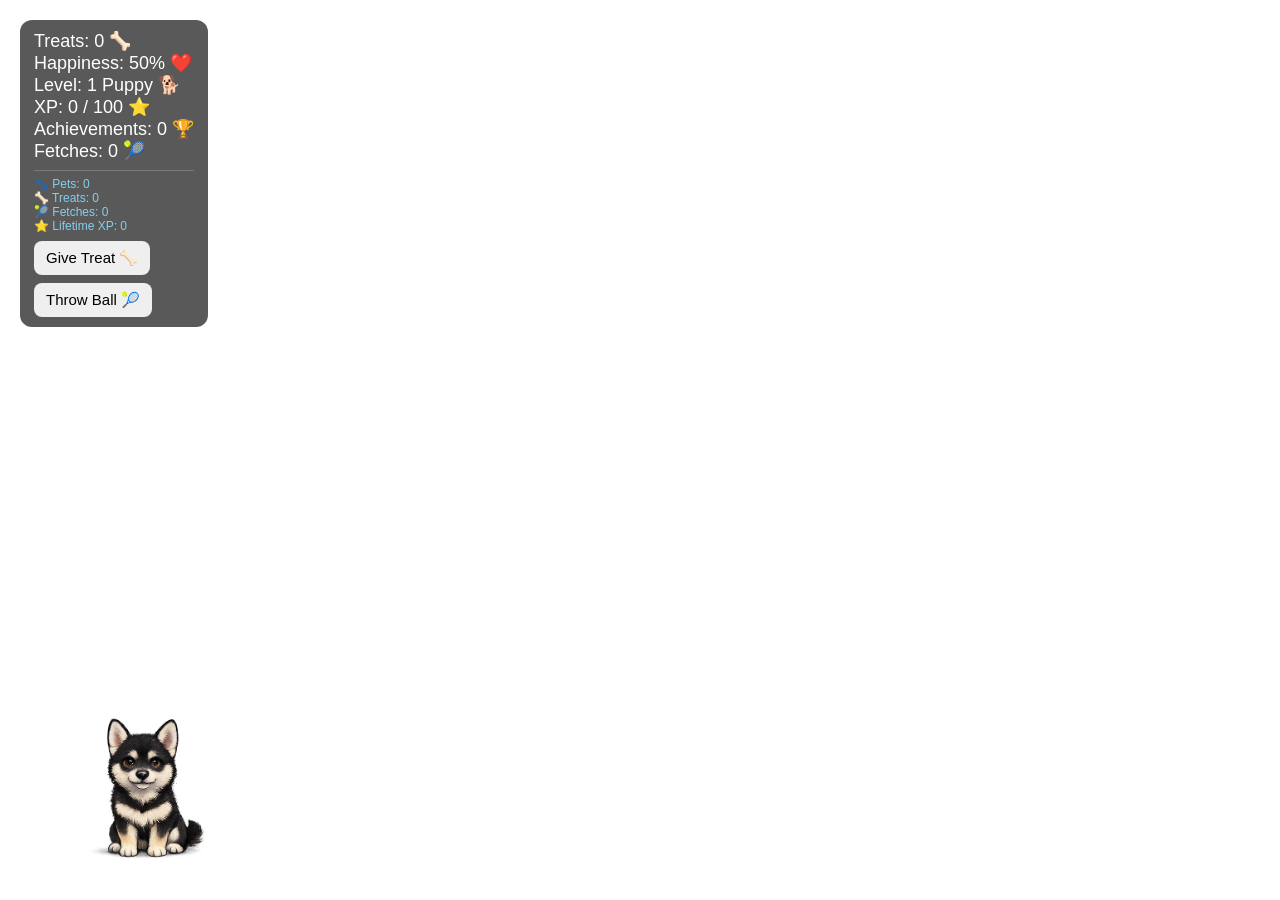
<file: index.html>
<!DOCTYPE html>
<html>
<head>
  <title>Luna Overlay</title>
  <meta charset="UTF-8">
  <style>
    body { margin: 0; overflow: hidden; background: transparent; font-family: Arial, sans-serif; }

    #luna {
      position: absolute;
      bottom: 40px;
      left: 50px;
      width: 180px;
      cursor: pointer;
      user-select: none;
    }

    #hud {
      position: absolute;
      top: 20px;
      left: 20px;
      background: rgba(0,0,0,0.65);
      color: white;
      padding: 10px 14px;
      border-radius: 12px;
      font-size: 18px;
    }

    #treatButton, #fetchButton {
      margin-top: 8px;
      padding: 8px 12px;
      border: none;
      border-radius: 8px;
      cursor: pointer;
      font-size: 15px;
      display: block;
    }

    #ball {
      position: absolute;
      bottom: 10px;
      left: 600px;
      font-size: 20px;
      display: none;
    }

    .heart, .zzz {
      position: absolute;
      font-size: 28px;
      animation: floatUp 1.5s ease-out forwards;
      pointer-events: none;
    }

    .heart { color: pink; }
    .zzz { color: #b388ff; font-weight: bold; }

    #speechBubble {
      position: absolute;
      display: none;
      background: white;
      color: black;
      padding: 8px 12px;
      border-radius: 12px;
      border: 2px solid #444;
      font-size: 16px;
      max-width: 180px;
      z-index: 1000;
}

#achievementList {
  margin-top: 8px;
  font-size: 12px;
  color: #ffd700;
}

#statsPanel {
  margin-top: 8px;
  font-size: 12px;
  color: #87ceeb;
  border-top: 1px solid rgba(255,255,255,0.2);
  padding-top: 6px;
}
    

    @keyframes floatUp {
      0% { opacity: 1; transform: translateY(0) scale(1); }
      100% { opacity: 0; transform: translateY(-80px) scale(1.5); }
    }
  </style>
</head>

<body>

<div id="hud">
  <div id="treatCounter">Treats: 0 🦴</div>
  <div id="happyCounter">Happiness: 50% ❤️</div>
  <div id="levelCounter">Level: 1 Puppy 🐕</div>
  <div id="xpCounter">XP: 0 / 100 ⭐</div>
  <div id="achievementCounter">Achievements: 0 🏆</div>
  <div id="fetchCounter">Fetches: 0 🎾</div>
  <div id="achievementList"></div>
  <div id="statsPanel"></div>
  <button id="treatButton">Give Treat 🦴</button>
  <button id="fetchButton">Throw Ball 🎾</button>
</div>

<div id="speechBubble"></div>
<img id="ball" src="sprites/items/ball.png" alt="Ball">

<img id="luna" src="sprites/idle/idle_01.png" alt="Luna">

<script>
const luna = document.getElementById("luna");
const treatCounter = document.getElementById("treatCounter");
const happyCounter = document.getElementById("happyCounter");
const levelCounter = document.getElementById("levelCounter");
const xpCounter = document.getElementById("xpCounter");
const achievementCounter = document.getElementById("achievementCounter");
const fetchCounter = document.getElementById("fetchCounter");
const achievementList = document.getElementById("achievementList");
const statsPanel = document.getElementById("statsPanel");
const treatButton = document.getElementById("treatButton");
const fetchButton = document.getElementById("fetchButton");
const speechBubble = document.getElementById("speechBubble");
const ball = document.getElementById("ball");

const idleFrames = [
  "sprites/idle/idle_01.png",
  "sprites/idle/idle_02.png",
  "sprites/idle/idle_03.png",
  "sprites/idle/idle_04.png"
];

const happyFrames = [
  "sprites/happy/happy_01.png",
  "sprites/happy/happy_02.png",
  "sprites/happy/happy_03.png",
  "sprites/happy/happy_04.png"
];

const walkFrames = [
  "sprites/walk/walk_01.png",
  "sprites/walk/walk_02.png",
  "sprites/walk/walk_03.png",
  "sprites/walk/walk_04.png",
  "sprites/walk/walk_05.png",
  "sprites/walk/walk_06.png"
];

const sleepFrames = [
  "sprites/sleep/sleep_01.png",
  "sprites/sleep/sleep_02.png",
  "sprites/sleep/sleep_03.png",
  "sprites/sleep/sleep_04.png"
];

let frame = 0;
let position = 50;
let direction = 1;
let state = "idle";

let treats = 0;
let happiness = 50;
let treatCooldown = false;

const devMode = true;



let level = 1;
let xp = 0;
let xpNeeded = 100;
let totalXP = 0;
let pets = 0;
let achievementsUnlocked = 0;

let fetching = false;
let fetchCooldown = false;
let fetchPhase = "none";
let fetchTarget = 600;
let fetchHome = 50;

let achievements = {
  firstPet: false,
  tenPets: false,
  firstTreat: false,
  tenTreats: false,
  levelFive: false,
  firstFetch: false,
  tenFetches: false
};

let fetches = 0;

function getLevelName() {
  if (level >= 10) return "Stream Legend";
  if (level >= 7) return "Fetch Champion";
  if (level >= 4) return "Good Girl";
  return "Puppy";
}

function updateHud() {
  treatCounter.textContent = "Treats: " + treats + " 🦴";
  happyCounter.textContent = "Happiness: " + happiness + "% ❤️";
  levelCounter.textContent = "Level: " + level + " " + getLevelName() + " 🐕";
  xpCounter.textContent = "XP: " + xp + " / " + xpNeeded + " ⭐";
  achievementCounter.textContent = "Achievements: " + achievementsUnlocked + " 🏆";
  fetchCounter.textContent = "Fetches: " + fetches + " 🎾";

let unlocked = [];

if (achievements.firstPet) unlocked.push("🐾 First Pet");
if (achievements.tenPets) unlocked.push("❤️ 10 Pets");
if (achievements.firstTreat) unlocked.push("🦴 First Treat");
if (achievements.tenTreats) unlocked.push("🦴 10 Treats");
if (achievements.firstFetch) unlocked.push("🎾 First Fetch");
if (achievements.tenFetches) unlocked.push("🎾 10 Fetches");
if (achievements.levelFive) unlocked.push("⭐ Level 5");

achievementList.innerHTML = unlocked.join("<br>");

statsPanel.innerHTML = `
🐾 Pets: ${pets}<br>
🦴 Treats: ${treats}<br>
🎾 Fetches: ${fetches}<br>
⭐ Lifetime XP: ${totalXP}<br>
`;
}

function saveGame() {
  const saveData = {
    treats,
    happiness,
    level,
    xp,
    xpNeeded,
    pets,
    fetches,
    achievementsUnlocked,
    achievements,
    totalXP
  };

  localStorage.setItem("lunaSaveData", JSON.stringify(saveData));
}

function loadGame() {
  const savedData = localStorage.getItem("lunaSaveData");

  if (!savedData) return;

  const data = JSON.parse(savedData);

  treats = data.treats ?? treats;
  happiness = data.happiness ?? happiness;
  level = data.level ?? level;
  xp = data.xp ?? xp;
  xpNeeded = data.xpNeeded ?? xpNeeded;
  pets = data.pets ?? pets;
  fetches = data.fetches ?? fetches;
  achievementsUnlocked = data.achievementsUnlocked ?? achievementsUnlocked;
  achievements = data.achievements ?? achievements;
  totalXP = data.totalXP ?? totalXP;
}

function unlockAchievement(key, message) {
  if (achievements[key]) return;

  achievements[key] = true;
  achievementsUnlocked++;

 updateHud();
saveGame();
spawnFloating("🏆", "heart");
  speak("🏆 " + message);
}

function addXP(amount) {
totalXP += amount;
  xp += amount;

  if (xp >= xpNeeded) {
    xp = xp - xpNeeded;
    level++;
    xpNeeded = Math.floor(xpNeeded * 1.5);

    spawnFloating("LEVEL UP! ⭐", "heart");
    speak("⭐ I learned a new trick!");
    playHappy();

    if (level >= 5) {
      unlockAchievement("levelFive", "Level 5 Good Girl!");
    }
  }

  updateHud();
saveGame();
}

function showFrame() {
  if (state === "idle") luna.src = idleFrames[frame % idleFrames.length];
  if (state === "happy") luna.src = happyFrames[frame % happyFrames.length];
  if (state === "sleep") luna.src = sleepFrames[frame % sleepFrames.length];

  if (state === "walk" || state === "fetch") {
    luna.src = walkFrames[frame % walkFrames.length];

    if (state === "fetch") {
      handleFetchMovement();
    } else {
      position += direction * 15;
      luna.style.left = position + "px";

      if (position > window.innerWidth - 220) {
        direction = -1;
        luna.style.transform = "scaleX(-1)";
      }

      if (position < 20) {
        direction = 1;
        luna.style.transform = "scaleX(1)";
      }
    }
  }

  frame++;
}

function handleFetchMovement() {
  let target = fetchPhase === "toBall" ? fetchTarget : fetchHome;
  let distance = target - position;

  if (Math.abs(distance) > 20) {
    direction = distance > 0 ? 1 : -1;
    position += direction * 18;
    luna.style.left = position + "px";
    luna.style.transform = direction === 1 ? "scaleX(1)" : "scaleX(-1)";
    return;
  }

  if (fetchPhase === "toBall") {
  ball.style.display = "none";
  fetchPhase = "returning";
  speak("🐕 Got it!");
  return;
}
  

  if (fetchPhase === "returning") {
    ball.style.display = "none";
    fetching = false;
    fetchPhase = "none";
    state = "happy";
    frame = 0;

    fetches++;
    happiness = Math.min(100, happiness + 8);
    addXP(10);
    updateHud();

    if (fetches === 1) {
      unlockAchievement("firstFetch", "First Fetch!");
    }

    if (fetches === 10) {
      unlockAchievement("tenFetches", "10 Fetches!");
    }

    spawnFloating("🎾", "heart");
    speak("🎾 I brought it back!");

    setTimeout(() => {
      state = "idle";
      frame = 0;
    }, 2000);
  }
}

function spawnFloating(text, className) {
  const item = document.createElement("div");
  item.className = className;
  item.textContent = text;

  const lunaRect = luna.getBoundingClientRect();
  item.style.left = lunaRect.left + 70 + "px";
  item.style.top = lunaRect.top - 10 + "px";

  document.body.appendChild(item);
  setTimeout(() => item.remove(), 1500);
}

function speak(message) {
  const lunaRect = luna.getBoundingClientRect();

  speechBubble.textContent = message;
  speechBubble.style.left = (lunaRect.left + 40) + "px";
  speechBubble.style.top = (lunaRect.top - 60) + "px";
  speechBubble.style.display = "block";

  setTimeout(() => {
    speechBubble.style.display = "none";
  }, 3000);
}

function playHappy() {
  state = "happy";
  frame = 0;

  setTimeout(() => {
    if (!fetching) {
      state = "idle";
      frame = 0;
    }
  }, 2000);
}

setInterval(showFrame, 200);

setInterval(() => {
  if (state === "happy" || state === "fetch") return;

  frame = 0;

  if (state === "idle") {
    const roll = Math.random();

    if (happiness >= 80) {
      state = roll < 0.85 ? "walk" : "sleep";
    } else if (happiness >= 40) {
      state = roll < 0.65 ? "walk" : "sleep";
    } else {
      state = roll < 0.25 ? "walk" : "sleep";
    }
  } else {
    state = "idle";
  }
}, 6000);

setInterval(() => {
  if (state === "sleep") {
    spawnFloating("Zzz", "zzz");
  }
}, 1800);

setInterval(() => {
  happiness = Math.max(0, happiness - 1);
  updateHud();
}, 30000);

setInterval(() => {
  if (state === "happy" || state === "fetch") return;

  let messages = [];

  if (happiness >= 80) {
    messages = [
      "🎾 Wanna play?",
      "💜 I'm feeling great!",
      "🐕 Best stream ever!",
      "✨ I love it here!"
    ];
  } else if (happiness >= 40) {
    messages = [
      "🐾 Just exploring...",
      "❤️ Hope you're having fun!",
      "🐕 I'm watching the stream!",
      "💜 This is cosy."
    ];
  } else {
    messages = [
      "🥺 Could I have a treat?",
      "😴 I'm feeling sleepy...",
      "🐾 I need some pets...",
      "💜 Don't forget Luna!"
    ];
  }

  speak(messages[Math.floor(Math.random() * messages.length)]);
}, 45000);

// Pet Luna: free
luna.addEventListener("click", () => {
  if (state === "fetch") return;

  pets++;
  happiness = Math.min(100, happiness + 2);

  if (pets === 1) {
    unlockAchievement("firstPet", "First Pet!");
  }

  if (pets === 10) {
    unlockAchievement("tenPets", "10 Pets!");
  }

  addXP(1);
  updateHud();

  spawnFloating("❤️", "heart");

  const petMessages = [
    "❤️ Thank you!",
    "🐕 Good scratches!",
    "💜 I love pets!",
    "🐾 Tail wag!"
  ];

  speak(petMessages[Math.floor(Math.random() * petMessages.length)]);
  playHappy();
});

// Give Treat
treatButton.addEventListener("click", () => {
  if (treatCooldown || state === "fetch") return;

  treatCooldown = true;
  treatButton.textContent = "Cooldown...";

  setTimeout(() => {
    treatCooldown = false;
    treatButton.textContent = "Give Treat 🦴";
  }, 10000);

  treats++;
  happiness = Math.min(100, happiness + 10);

  if (treats === 1) {
    unlockAchievement("firstTreat", "First Treat!");
  }

  if (treats === 10) {
    unlockAchievement("tenTreats", "10 Treats!");
  }

  addXP(5);
  updateHud();

  spawnFloating("🦴", "heart");

  const treatMessages = [
    "🦴 Yummy!",
    "😋 Nom nom nom!",
    "💜 Best treat ever!",
    "🐕 More please!",
    "🎉 Treat time!"
  ];

  speak(treatMessages[Math.floor(Math.random() * treatMessages.length)]);
  playHappy();
});

// Fetch
fetchButton.addEventListener("click", () => {
  if (fetching || fetchCooldown) return;

  fetchCooldown = true;
  fetchButton.textContent = "Luna is tired...";

  setTimeout(() => {
    fetchCooldown = false;
    fetchButton.textContent = "Throw Ball 🎾";
  }, 15000);  if (fetching) return;

  fetching = true;
  fetchPhase = "toBall";
  fetchHome = position;

  fetchTarget = Math.floor(Math.random() * (window.innerWidth - 350)) + 180;

  ball.textContent = "🎾";
  ball.style.left = fetchTarget + "px";
  ball.style.display = "block";

  state = "fetch";
  frame = 0;

  speak("🎾 Fetch!");
});

// External commands for Streamer.bot

window.giveLunaTreat = function() {

  treats++;
  happiness = Math.min(100, happiness + 10);

  if (treats === 1) {
    unlockAchievement("firstTreat", "First Treat!");
  }

  if (treats === 10) {
    unlockAchievement("tenTreats", "10 Treats!");
  }

  addXP(5);

  spawnFloating("🦴", "heart");
  speak("🦴 Twitch gave me a treat!");
  playHappy();

  updateHud();
  saveGame();
};

window.playLunaFetch = function() {

  if (fetching) return;

  fetching = true;
  fetchPhase = "toBall";
  fetchHome = position;

  fetchTarget =
    Math.floor(Math.random() * (window.innerWidth - 350)) + 180;

  ball.style.left = fetchTarget + "px";
  ball.style.display = "block";

  state = "fetch";
  frame = 0;

  speak("🎾 Twitch wants to play!");
};
if (!devMode) {
  treatButton.style.display = "none";
  fetchButton.style.display = "none";
}

window.addEventListener("obs-browser-vendor-event", (event) => {
  console.log("OBS EVENT RECEIVED:", event.detail);

  const eventName =
    event.detail?.event_name ||
    event.detail?.eventName ||
    event.detail?.name;

  if (eventName === "luna_treat") {
    giveLunaTreat();
  }

  if (eventName === "luna_fetch") {
    playLunaFetch();
  }
});

loadGame();
updateHud();
</script>
</body>
</html>
</file>
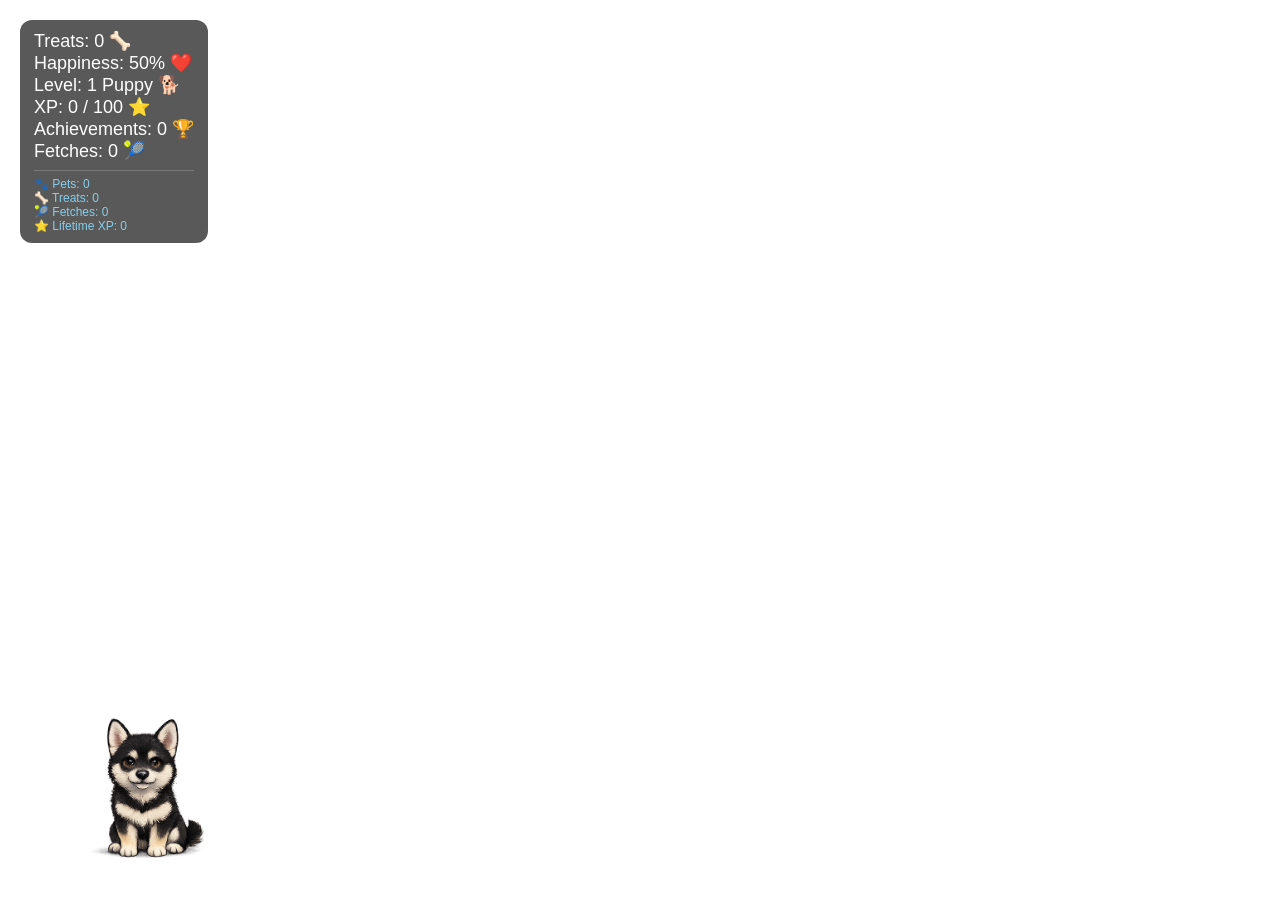
<file: index.html.html>
<!DOCTYPE html>
<html>
<head>
  <title>Luna Overlay</title>
  <meta charset="UTF-8">
  <style>
    body { margin: 0; overflow: hidden; background: transparent; font-family: Arial, sans-serif; }

    #luna {
      position: absolute;
      bottom: 40px;
      left: 50px;
      width: 180px;
      cursor: pointer;
      user-select: none;
    }

    #hud {
      position: absolute;
      top: 20px;
      left: 20px;
      background: rgba(0,0,0,0.65);
      color: white;
      padding: 10px 14px;
      border-radius: 12px;
      font-size: 18px;
    }

    #treatButton, #fetchButton {
      margin-top: 8px;
      padding: 8px 12px;
      border: none;
      border-radius: 8px;
      cursor: pointer;
      font-size: 15px;
      display: block;
    }

    #ball {
      position: absolute;
      bottom: 10px;
      left: 600px;
      font-size: 20px;
      display: none;
    }

    .heart, .zzz {
      position: absolute;
      font-size: 28px;
      animation: floatUp 1.5s ease-out forwards;
      pointer-events: none;
    }

    .heart { color: pink; }
    .zzz { color: #b388ff; font-weight: bold; }

    #speechBubble {
      position: absolute;
      display: none;
      background: white;
      color: black;
      padding: 8px 12px;
      border-radius: 12px;
      border: 2px solid #444;
      font-size: 16px;
      max-width: 180px;
      z-index: 1000;
}

#achievementList {
  margin-top: 8px;
  font-size: 12px;
  color: #ffd700;
}

#statsPanel {
  margin-top: 8px;
  font-size: 12px;
  color: #87ceeb;
  border-top: 1px solid rgba(255,255,255,0.2);
  padding-top: 6px;
}
    

    @keyframes floatUp {
      0% { opacity: 1; transform: translateY(0) scale(1); }
      100% { opacity: 0; transform: translateY(-80px) scale(1.5); }
    }
  </style>
</head>

<body>

<div id="hud">
  <div id="treatCounter">Treats: 0 🦴</div>
  <div id="happyCounter">Happiness: 50% ❤️</div>
  <div id="levelCounter">Level: 1 Puppy 🐕</div>
  <div id="xpCounter">XP: 0 / 100 ⭐</div>
  <div id="achievementCounter">Achievements: 0 🏆</div>
  <div id="fetchCounter">Fetches: 0 🎾</div>
  <div id="achievementList"></div>
  <div id="statsPanel"></div>
  <button id="treatButton">Give Treat 🦴</button>
  <button id="fetchButton">Throw Ball 🎾</button>
</div>

<div id="speechBubble"></div>
<img id="ball" src="sprites/items/ball.png" alt="Ball">

<img id="luna" src="sprites/idle/idle_01.png" alt="Luna">

<script>
const luna = document.getElementById("luna");
const treatCounter = document.getElementById("treatCounter");
const happyCounter = document.getElementById("happyCounter");
const levelCounter = document.getElementById("levelCounter");
const xpCounter = document.getElementById("xpCounter");
const achievementCounter = document.getElementById("achievementCounter");
const fetchCounter = document.getElementById("fetchCounter");
const achievementList = document.getElementById("achievementList");
const statsPanel = document.getElementById("statsPanel");
const treatButton = document.getElementById("treatButton");
const fetchButton = document.getElementById("fetchButton");
const speechBubble = document.getElementById("speechBubble");
const ball = document.getElementById("ball");

const idleFrames = [
  "sprites/idle/idle_01.png",
  "sprites/idle/idle_02.png",
  "sprites/idle/idle_03.png",
  "sprites/idle/idle_04.png"
];

const happyFrames = [
  "sprites/happy/happy_01.png",
  "sprites/happy/happy_02.png",
  "sprites/happy/happy_03.png",
  "sprites/happy/happy_04.png"
];

const walkFrames = [
  "sprites/walk/walk_01.png",
  "sprites/walk/walk_02.png",
  "sprites/walk/walk_03.png",
  "sprites/walk/walk_04.png",
  "sprites/walk/walk_05.png",
  "sprites/walk/walk_06.png"
];

const sleepFrames = [
  "sprites/sleep/sleep_01.png",
  "sprites/sleep/sleep_02.png",
  "sprites/sleep/sleep_03.png",
  "sprites/sleep/sleep_04.png"
];

let frame = 0;
let position = 50;
let direction = 1;
let state = "idle";

let treats = 0;
let happiness = 50;
let treatCooldown = false;

const devMode = false;



let level = 1;
let xp = 0;
let xpNeeded = 100;
let totalXP = 0;
let pets = 0;
let achievementsUnlocked = 0;

let fetching = false;
let fetchCooldown = false;
let fetchPhase = "none";
let fetchTarget = 600;
let fetchHome = 50;

let achievements = {
  firstPet: false,
  tenPets: false,
  firstTreat: false,
  tenTreats: false,
  levelFive: false,
  firstFetch: false,
  tenFetches: false
};

let fetches = 0;

function getLevelName() {
  if (level >= 10) return "Stream Legend";
  if (level >= 7) return "Fetch Champion";
  if (level >= 4) return "Good Girl";
  return "Puppy";
}

function updateHud() {
  treatCounter.textContent = "Treats: " + treats + " 🦴";
  happyCounter.textContent = "Happiness: " + happiness + "% ❤️";
  levelCounter.textContent = "Level: " + level + " " + getLevelName() + " 🐕";
  xpCounter.textContent = "XP: " + xp + " / " + xpNeeded + " ⭐";
  achievementCounter.textContent = "Achievements: " + achievementsUnlocked + " 🏆";
  fetchCounter.textContent = "Fetches: " + fetches + " 🎾";

let unlocked = [];

if (achievements.firstPet) unlocked.push("🐾 First Pet");
if (achievements.tenPets) unlocked.push("❤️ 10 Pets");
if (achievements.firstTreat) unlocked.push("🦴 First Treat");
if (achievements.tenTreats) unlocked.push("🦴 10 Treats");
if (achievements.firstFetch) unlocked.push("🎾 First Fetch");
if (achievements.tenFetches) unlocked.push("🎾 10 Fetches");
if (achievements.levelFive) unlocked.push("⭐ Level 5");

achievementList.innerHTML = unlocked.join("<br>");

statsPanel.innerHTML = `
🐾 Pets: ${pets}<br>
🦴 Treats: ${treats}<br>
🎾 Fetches: ${fetches}<br>
⭐ Lifetime XP: ${totalXP}<br>
`;
}

function saveGame() {
  const saveData = {
    treats,
    happiness,
    level,
    xp,
    xpNeeded,
    pets,
    fetches,
    achievementsUnlocked,
    achievements,
    totalXP
  };

  localStorage.setItem("lunaSaveData", JSON.stringify(saveData));
}

function loadGame() {
  const savedData = localStorage.getItem("lunaSaveData");

  if (!savedData) return;

  const data = JSON.parse(savedData);

  treats = data.treats ?? treats;
  happiness = data.happiness ?? happiness;
  level = data.level ?? level;
  xp = data.xp ?? xp;
  xpNeeded = data.xpNeeded ?? xpNeeded;
  pets = data.pets ?? pets;
  fetches = data.fetches ?? fetches;
  achievementsUnlocked = data.achievementsUnlocked ?? achievementsUnlocked;
  achievements = data.achievements ?? achievements;
  totalXP = data.totalXP ?? totalXP;
}

function unlockAchievement(key, message) {
  if (achievements[key]) return;

  achievements[key] = true;
  achievementsUnlocked++;

 updateHud();
saveGame();
spawnFloating("🏆", "heart");
  speak("🏆 " + message);
}

function addXP(amount) {
totalXP += amount;
  xp += amount;

  if (xp >= xpNeeded) {
    xp = xp - xpNeeded;
    level++;
    xpNeeded = Math.floor(xpNeeded * 1.5);

    spawnFloating("LEVEL UP! ⭐", "heart");
    speak("⭐ I learned a new trick!");
    playHappy();

    if (level >= 5) {
      unlockAchievement("levelFive", "Level 5 Good Girl!");
    }
  }

  updateHud();
saveGame();
}

function showFrame() {
  if (state === "idle") luna.src = idleFrames[frame % idleFrames.length];
  if (state === "happy") luna.src = happyFrames[frame % happyFrames.length];
  if (state === "sleep") luna.src = sleepFrames[frame % sleepFrames.length];

  if (state === "walk" || state === "fetch") {
    luna.src = walkFrames[frame % walkFrames.length];

    if (state === "fetch") {
      handleFetchMovement();
    } else {
      position += direction * 15;
      luna.style.left = position + "px";

      if (position > window.innerWidth - 220) {
        direction = -1;
        luna.style.transform = "scaleX(-1)";
      }

      if (position < 20) {
        direction = 1;
        luna.style.transform = "scaleX(1)";
      }
    }
  }

  frame++;
}

function handleFetchMovement() {
  let target = fetchPhase === "toBall" ? fetchTarget : fetchHome;
  let distance = target - position;

  if (Math.abs(distance) > 20) {
    direction = distance > 0 ? 1 : -1;
    position += direction * 18;
    luna.style.left = position + "px";
    luna.style.transform = direction === 1 ? "scaleX(1)" : "scaleX(-1)";
    return;
  }

  if (fetchPhase === "toBall") {
  ball.style.display = "none";
  fetchPhase = "returning";
  speak("🐕 Got it!");
  return;
}
  

  if (fetchPhase === "returning") {
    ball.style.display = "none";
    fetching = false;
    fetchPhase = "none";
    state = "happy";
    frame = 0;

    fetches++;
    happiness = Math.min(100, happiness + 8);
    addXP(10);
    updateHud();

    if (fetches === 1) {
      unlockAchievement("firstFetch", "First Fetch!");
    }

    if (fetches === 10) {
      unlockAchievement("tenFetches", "10 Fetches!");
    }

    spawnFloating("🎾", "heart");
    speak("🎾 I brought it back!");

    setTimeout(() => {
      state = "idle";
      frame = 0;
    }, 2000);
  }
}

function spawnFloating(text, className) {
  const item = document.createElement("div");
  item.className = className;
  item.textContent = text;

  const lunaRect = luna.getBoundingClientRect();
  item.style.left = lunaRect.left + 70 + "px";
  item.style.top = lunaRect.top - 10 + "px";

  document.body.appendChild(item);
  setTimeout(() => item.remove(), 1500);
}

function speak(message) {
  const lunaRect = luna.getBoundingClientRect();

  speechBubble.textContent = message;
  speechBubble.style.left = (lunaRect.left + 40) + "px";
  speechBubble.style.top = (lunaRect.top - 60) + "px";
  speechBubble.style.display = "block";

  setTimeout(() => {
    speechBubble.style.display = "none";
  }, 3000);
}

function playHappy() {
  state = "happy";
  frame = 0;

  setTimeout(() => {
    if (!fetching) {
      state = "idle";
      frame = 0;
    }
  }, 2000);
}

setInterval(showFrame, 200);

setInterval(() => {
  if (state === "happy" || state === "fetch") return;

  frame = 0;

  if (state === "idle") {
    const roll = Math.random();

    if (happiness >= 80) {
      state = roll < 0.85 ? "walk" : "sleep";
    } else if (happiness >= 40) {
      state = roll < 0.65 ? "walk" : "sleep";
    } else {
      state = roll < 0.25 ? "walk" : "sleep";
    }
  } else {
    state = "idle";
  }
}, 6000);

setInterval(() => {
  if (state === "sleep") {
    spawnFloating("Zzz", "zzz");
  }
}, 1800);

setInterval(() => {
  happiness = Math.max(0, happiness - 1);
  updateHud();
}, 30000);

setInterval(() => {
  if (state === "happy" || state === "fetch") return;

  let messages = [];

  if (happiness >= 80) {
    messages = [
      "🎾 Wanna play?",
      "💜 I'm feeling great!",
      "🐕 Best stream ever!",
      "✨ I love it here!"
    ];
  } else if (happiness >= 40) {
    messages = [
      "🐾 Just exploring...",
      "❤️ Hope you're having fun!",
      "🐕 I'm watching the stream!",
      "💜 This is cosy."
    ];
  } else {
    messages = [
      "🥺 Could I have a treat?",
      "😴 I'm feeling sleepy...",
      "🐾 I need some pets...",
      "💜 Don't forget Luna!"
    ];
  }

  speak(messages[Math.floor(Math.random() * messages.length)]);
}, 45000);

// Pet Luna: free
luna.addEventListener("click", () => {
  if (state === "fetch") return;

  pets++;
  happiness = Math.min(100, happiness + 2);

  if (pets === 1) {
    unlockAchievement("firstPet", "First Pet!");
  }

  if (pets === 10) {
    unlockAchievement("tenPets", "10 Pets!");
  }

  addXP(1);
  updateHud();

  spawnFloating("❤️", "heart");

  const petMessages = [
    "❤️ Thank you!",
    "🐕 Good scratches!",
    "💜 I love pets!",
    "🐾 Tail wag!"
  ];

  speak(petMessages[Math.floor(Math.random() * petMessages.length)]);
  playHappy();
});

// Give Treat
treatButton.addEventListener("click", () => {
  if (treatCooldown || state === "fetch") return;

  treatCooldown = true;
  treatButton.textContent = "Cooldown...";

  setTimeout(() => {
    treatCooldown = false;
    treatButton.textContent = "Give Treat 🦴";
  }, 10000);

  treats++;
  happiness = Math.min(100, happiness + 10);

  if (treats === 1) {
    unlockAchievement("firstTreat", "First Treat!");
  }

  if (treats === 10) {
    unlockAchievement("tenTreats", "10 Treats!");
  }

  addXP(5);
  updateHud();

  spawnFloating("🦴", "heart");

  const treatMessages = [
    "🦴 Yummy!",
    "😋 Nom nom nom!",
    "💜 Best treat ever!",
    "🐕 More please!",
    "🎉 Treat time!"
  ];

  speak(treatMessages[Math.floor(Math.random() * treatMessages.length)]);
  playHappy();
});

// Fetch
fetchButton.addEventListener("click", () => {
  if (fetching || fetchCooldown) return;

  fetchCooldown = true;
  fetchButton.textContent = "Luna is tired...";

  setTimeout(() => {
    fetchCooldown = false;
    fetchButton.textContent = "Throw Ball 🎾";
  }, 15000);  if (fetching) return;

  fetching = true;
  fetchPhase = "toBall";
  fetchHome = position;

  fetchTarget = Math.floor(Math.random() * (window.innerWidth - 350)) + 180;

  ball.textContent = "🎾";
  ball.style.left = fetchTarget + "px";
  ball.style.display = "block";

  state = "fetch";
  frame = 0;

  speak("🎾 Fetch!");
});

// External commands for Streamer.bot

window.giveLunaTreat = function() {

  treats++;
  happiness = Math.min(100, happiness + 10);

  if (treats === 1) {
    unlockAchievement("firstTreat", "First Treat!");
  }

  if (treats === 10) {
    unlockAchievement("tenTreats", "10 Treats!");
  }

  addXP(5);

  spawnFloating("🦴", "heart");
  speak("🦴 Twitch gave me a treat!");
  playHappy();

  updateHud();
  saveGame();
};

window.playLunaFetch = function() {

  if (fetching) return;

  fetching = true;
  fetchPhase = "toBall";
  fetchHome = position;

  fetchTarget =
    Math.floor(Math.random() * (window.innerWidth - 350)) + 180;

  ball.style.left = fetchTarget + "px";
  ball.style.display = "block";

  state = "fetch";
  frame = 0;

  speak("🎾 Twitch wants to play!");
};
if (!devMode) {
  treatButton.style.display = "none";
  fetchButton.style.display = "none";
}

window.addEventListener("luna_treat", () => {
  giveLunaTreat();
});

window.addEventListener("luna_fetch", () => {
  playLunaFetch();
});

loadGame();
updateHud();
</script>
</body>
</html>
</file>
